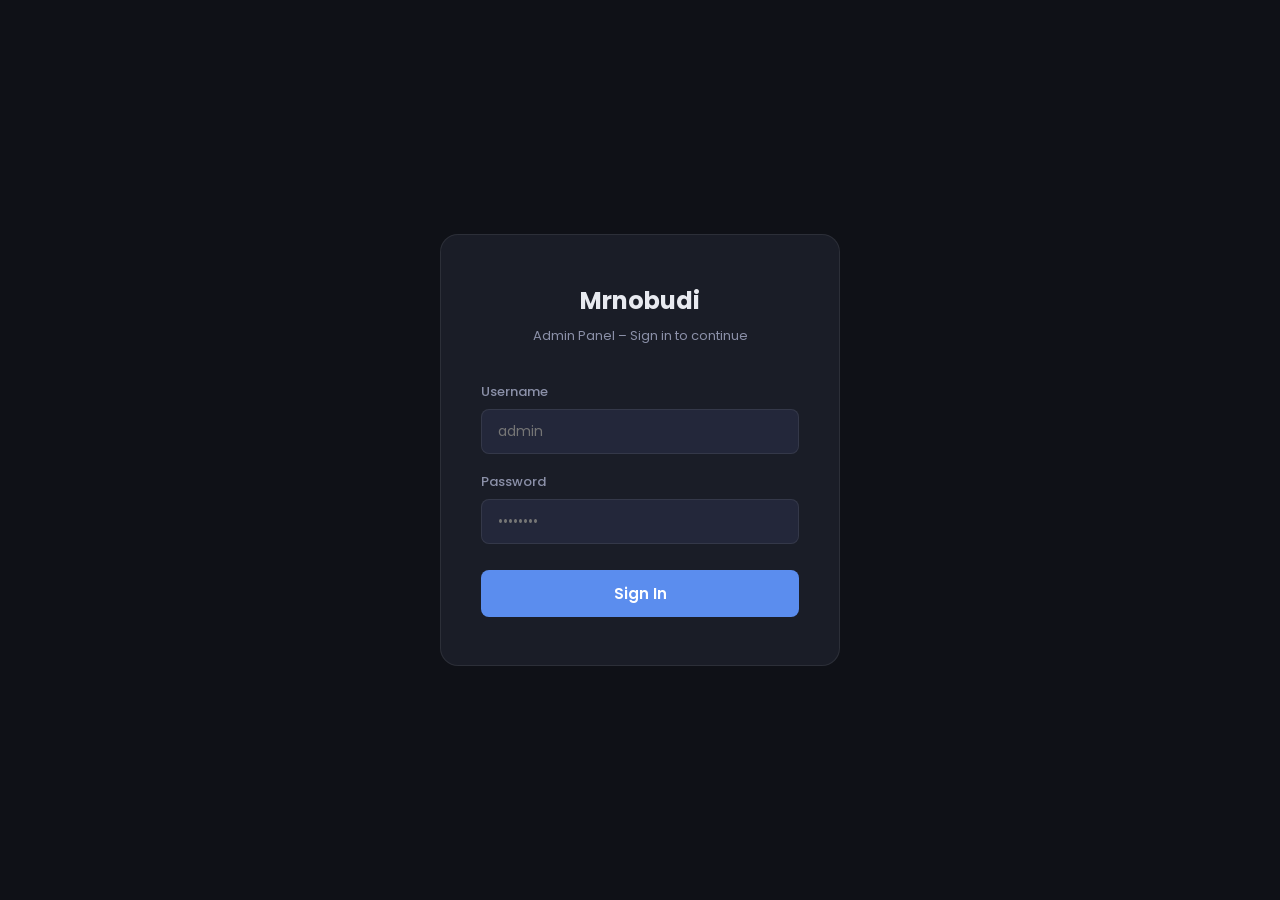
<file: Frontend/admin/dashboard.html>
﻿<!DOCTYPE html>
<html lang="en">
<head>
    <meta charset="UTF-8">
    <meta name="viewport" content="width=device-width, initial-scale=1.0">
    <title>Admin Dashboard – Mrnobudi</title>
    <link rel="icon" type="image/png" href="../assets/images/HomePage/Logo.png">
    <link rel="stylesheet" href="../css/admin.css">
    <link href="https://fonts.googleapis.com/css2?family=Poppins:wght@400;500;600;700&display=swap" rel="stylesheet">
</head>
<body>

<!-- SIDEBAR -->
<aside class="sidebar">
    <div class="sidebar-logo">
        Mrnobudi
        <span>Admin Panel</span>
    </div>
    <ul class="sidebar-nav">

        <!-- ── 🏠 Home ── -->
        <li class="nav-section-label open" data-group="home">🏠 Home <i class="nav-arrow">▶</i></li>
        <li class="nav-group-items open" id="group-home">
            <ul>
                <li><a href="#" class="active" data-section="home-hero">
                    <svg width="16" height="16" fill="none" stroke="currentColor" stroke-width="2" viewBox="0 0 24 24"><circle cx="12" cy="8" r="4"/><path d="M4 20c0-4 3.6-7 8-7s8 3 8 7"/></svg>
                    Hero & Avatar
                </a></li>
                <li><a href="#" data-section="skills">
                    <svg width="16" height="16" fill="none" stroke="currentColor" stroke-width="2" viewBox="0 0 24 24"><path d="M12 2L2 7l10 5 10-5-10-5zM2 17l10 5 10-5M2 12l10 5 10-5"/></svg>
                    Skills
                </a></li>
            </ul>
        </li>

        <!-- ── 👤 About ── -->
        <li class="nav-section-label" data-group="about">👤 About <i class="nav-arrow">▶</i></li>
        <li class="nav-group-items" id="group-about">
            <ul>
                <li><a href="#" data-section="about-identity">
                    <svg width="16" height="16" fill="none" stroke="currentColor" stroke-width="2" viewBox="0 0 24 24"><rect x="3" y="4" width="18" height="16" rx="2"/><circle cx="9" cy="10" r="2"/><path d="M15 8h2M15 12h2M7 16h10"/></svg>
                    Identity
                </a></li>
                <li><a href="#" data-section="about">
                    <svg width="16" height="16" fill="none" stroke="currentColor" stroke-width="2" viewBox="0 0 24 24"><path d="M22 10v6M2 10l10-7 10 7M5 10v7a1 1 0 001 1h3v-4h6v4h3a1 1 0 001-1v-7"/></svg>
                    Education
                </a></li>
                <li><a href="#" data-section="experience">
                    <svg width="16" height="16" fill="none" stroke="currentColor" stroke-width="2" viewBox="0 0 24 24"><rect x="2" y="7" width="20" height="14" rx="2"/><path d="M16 7V5a2 2 0 0 0-2-2h-4a2 2 0 0 0-2 2v2"/></svg>
                    Experience
                </a></li>
            </ul>
        </li>

        <!-- ── 💼 Portfolio ── -->
        <li class="nav-section-label" data-group="portfolio">💼 Portfolio <i class="nav-arrow">▶</i></li>
        <li class="nav-group-items" id="group-portfolio">
            <ul>
                <li><a href="#" data-section="projects">
                    <svg width="16" height="16" fill="none" stroke="currentColor" stroke-width="2" viewBox="0 0 24 24"><rect x="3" y="3" width="7" height="7" rx="1"/><rect x="14" y="3" width="7" height="7" rx="1"/><rect x="3" y="14" width="7" height="7" rx="1"/><rect x="14" y="14" width="7" height="7" rx="1"/></svg>
                    Projects
                </a></li>
            </ul>
        </li>

        <!-- ── 📞 Contact ── -->
        <li class="nav-section-label" data-group="contact">📞 Contact <i class="nav-arrow">▶</i></li>
        <li class="nav-group-items" id="group-contact">
            <ul>
                <li><a href="#" data-section="contact-info">
                    <svg width="16" height="16" fill="none" stroke="currentColor" stroke-width="2" viewBox="0 0 24 24"><circle cx="12" cy="8" r="4"/><path d="M4 20c0-4 3.6-7 8-7s8 3 8 7"/></svg>
                    Contact Info
                </a></li>
                <li><a href="#" data-section="socials">
                    <svg width="16" height="16" fill="none" stroke="currentColor" stroke-width="2" viewBox="0 0 24 24"><circle cx="18" cy="5" r="3"/><circle cx="6" cy="12" r="3"/><circle cx="18" cy="19" r="3"/><line x1="8.59" y1="13.51" x2="15.42" y2="17.49"/><line x1="15.41" y1="6.51" x2="8.59" y2="10.49"/></svg>
                    Social Links
                </a></li>
            </ul>
        </li>

        <!-- ── ⚙️ General ── -->
        <li class="nav-section-label" data-group="general">⚙️ General <i class="nav-arrow">▶</i></li>
        <li class="nav-group-items" id="group-general">
            <ul>
                <li><a href="#" data-section="texts-nav">
                    <svg width="16" height="16" fill="none" stroke="currentColor" stroke-width="2" viewBox="0 0 24 24"><path d="M3 12h18M3 6h18M3 18h18"/></svg>
                    Nav / Header
                </a></li>
                <li><a href="#" data-section="password">
                    <svg width="16" height="16" fill="none" stroke="currentColor" stroke-width="2" viewBox="0 0 24 24"><rect x="3" y="11" width="18" height="11" rx="2"/><path d="M7 11V7a5 5 0 0 1 10 0v4"/></svg>
                    Change Password
                </a></li>
            </ul>
        </li>

    </ul>
    <div class="sidebar-footer">
        <button class="btn-backup" onclick="activateSection('backup')">
            <svg width="16" height="16" fill="none" stroke="currentColor" stroke-width="2" viewBox="0 0 24 24"><path d="M21 15v4a2 2 0 0 1-2 2H5a2 2 0 0 1-2-2v-4"/><polyline points="7 10 12 15 17 10"/><line x1="12" y1="15" x2="12" y2="3"/></svg>
            Backup &amp; Restore
        </button>
        <a class="btn-github star" href="https://github.com/AbolfazlTafakori/Resume-Website" target="_blank" rel="noopener noreferrer">
            <svg width="15" height="15" viewBox="0 0 24 24" fill="none" stroke="currentColor" stroke-width="2" stroke-linejoin="round"><polygon points="12 2 15.09 8.26 22 9.27 17 14.14 18.18 21.02 12 17.77 5.82 21.02 7 14.14 2 9.27 8.91 8.26 12 2"/></svg>
            Star on GitHub
        </a>
        <a class="btn-github" href="https://github.com/AbolfazlTafakori/Resume-Website" target="_blank" rel="noopener noreferrer">
            <svg width="15" height="15" viewBox="0 0 24 24" fill="currentColor"><path d="M12 0C5.374 0 0 5.373 0 12c0 5.302 3.438 9.8 8.207 11.387.599.111.793-.261.793-.577v-2.234c-3.338.726-4.033-1.416-4.033-1.416-.546-1.387-1.333-1.756-1.333-1.756-1.089-.745.083-.729.083-.729 1.205.084 1.839 1.237 1.839 1.237 1.07 1.834 2.807 1.304 3.492.997.107-.775.418-1.305.762-1.604-2.665-.305-5.467-1.334-5.467-5.931 0-1.311.469-2.381 1.236-3.221-.124-.303-.535-1.524.117-3.176 0 0 1.008-.322 3.301 1.23A11.509 11.509 0 0 1 12 5.803c1.02.005 2.047.138 3.006.404 2.291-1.552 3.297-1.23 3.297-1.23.653 1.653.242 2.874.118 3.176.77.84 1.235 1.911 1.235 3.221 0 4.609-2.807 5.624-5.479 5.921.43.372.823 1.102.823 2.222v3.293c0 .319.192.694.801.576C20.566 21.797 24 17.3 24 12c0-6.627-5.373-12-12-12z"/></svg>
            View on GitHub
        </a>
        <button class="btn-logout" id="logout-btn">Sign Out</button>
    </div>
</aside>

<!-- MAIN -->
<div class="main-content">

    <!-- ===== HOME — HERO & AVATAR ===== -->
    <div id="section-home-hero" class="section-view">
        <div class="page-header">
            <h1>🏠 Hero & Avatar</h1>
            <p>Edit the hero section and avatar shown on the Home page</p>
        </div>
        <div class="section-card">
            <h2>Home Page Avatar</h2>
            <div class="form-group">
                <div class="upload-group">
                    <img id="preview-home-avatar" class="avatar-preview" src="" alt="">
                    <div>
                        <input type="file" id="file-home-avatar" accept="image/*" style="display:none">
                        <button class="btn-upload" onclick="document.getElementById('file-home-avatar').click()">Upload Image</button>
                        <div style="font-size:12px;color:var(--text-muted);margin-top:6px;">Recommended: 400×400 px</div>
                    </div>
                </div>
            </div>
            <div class="form-row" style="margin-top:16px;">
                <div class="form-group">
                    <label>Avatar Border Color</label>
                    <div style="display:flex;align-items:center;gap:14px;margin-top:6px;">
                        <input type="color" id="homeAvatarBorderColor" value="#5b8dee"
                               style="width:48px;height:38px;border:none;background:none;cursor:pointer;padding:0;">
                        <input type="text" class="form-control" id="homeAvatarBorderColorHex" placeholder="#5b8dee"
                               style="max-width:140px;" value="#5b8dee">
                        <button class="btn-upload" onclick="document.getElementById('homeAvatarBorderColor').value='#000000';document.getElementById('homeAvatarBorderColorHex').value='none';">No Border</button>
                    </div>
                    <div style="font-size:12px;color:var(--text-muted);margin-top:6px;">Type <code>none</code> to remove border</div>
                </div>
            </div>
        </div>
        <div class="section-card">
            <h2>Hero Text</h2>
            <div class="form-row">
                <div class="form-group">
                    <label>Hero Title</label>
                    <input type="text" class="form-control" id="heroTitle" placeholder="Backend web developer !">
                </div>
                <div class="form-group">
                    <label>Hero Subtitle</label>
                    <input type="text" class="form-control" id="heroSubtitle" placeholder="Hi, I'm Mrnobudi...">
                </div>
            </div>
        </div>
        <div class="section-card">
            <h2>Page Texts</h2>
            <div class="form-group">
                <label>Skills Section Title</label>
                <input type="text" class="form-control" id="txt-homeSkillsTitle" placeholder="My Skills">
            </div>
            <div style="margin-top:8px;"><button class="btn-upload" onclick="saveTexts()">Save Texts</button></div>
        </div>
    </div>

    <!-- ===== ABOUT — IDENTITY ===== -->
    <div id="section-about-identity" class="section-view" style="display:none">
        <div class="page-header">
            <h1>👤 Identity</h1>
            <p>Edit your personal info shown on the About and Contact pages</p>
        </div>
        <div class="section-card">
            <h2>About Page Avatar</h2>
            <div class="form-group">
                <div class="upload-group">
                    <img id="preview-about-avatar" class="avatar-preview" src="" alt="">
                    <div>
                        <input type="file" id="file-about-avatar" accept="image/*" style="display:none">
                        <button class="btn-upload" onclick="document.getElementById('file-about-avatar').click()">Upload Image</button>
                        <div style="font-size:12px;color:var(--text-muted);margin-top:6px;">Recommended: 400×400 px</div>
                    </div>
                </div>
            </div>
            <div class="form-row" style="margin-top:16px;">
                <div class="form-group">
                    <label>Avatar Border Color</label>
                    <div style="display:flex;align-items:center;gap:14px;margin-top:6px;">
                        <input type="color" id="aboutAvatarBorderColor" value="#5b8dee"
                               style="width:48px;height:38px;border:none;background:none;cursor:pointer;padding:0;">
                        <input type="text" class="form-control" id="aboutAvatarBorderColorHex" placeholder="#5b8dee"
                               style="max-width:140px;" value="#5b8dee">
                        <button class="btn-upload" onclick="document.getElementById('aboutAvatarBorderColor').value='#000000';document.getElementById('aboutAvatarBorderColorHex').value='none';"
                                title="Remove border">No Border</button>
                    </div>
                </div>
            </div>
        </div>
        <div class="section-card">
            <h2>Personal Info</h2>
            <div class="form-row">
                <div class="form-group">
                    <label>Display Name</label>
                    <input type="text" class="form-control" id="profileName" placeholder="Mrnobudi">
                </div>
                <div class="form-group">
                    <label>Title / Role</label>
                    <input type="text" class="form-control" id="profileTitle" placeholder="Back-end Developer">
                </div>
            </div>
            <div class="form-row">
                <div class="form-group">
                    <label>Location</label>
                    <input type="text" class="form-control" id="profileLocation" placeholder="Iran">
                </div>
            </div>
            <div class="form-row single">
                <div class="form-group">
                    <label>Bio</label>
                    <textarea class="form-control" id="profileBio" placeholder="Chief Technology Officer with experience in leading innovative teams..."></textarea>
                </div>
            </div>
        </div>
        <div class="section-card">
            <h2>Page Texts</h2>
            <div class="form-row">
                <div class="form-group">
                    <label>Page Title</label>
                    <input type="text" class="form-control" id="txt-aboutPageTitle" placeholder="About me">
                </div>
                <div class="form-group">
                    <label>Education Header</label>
                    <input type="text" class="form-control" id="txt-aboutEducationHeader" placeholder="Education">
                </div>
            </div>
            <div class="form-row">
                <div class="form-group">
                    <label>Experience Header</label>
                    <input type="text" class="form-control" id="txt-aboutExperienceHeader" placeholder="Experience">
                </div>
            </div>
            <div style="margin-top:8px;"><button class="btn-upload" onclick="saveTexts()">Save Texts</button></div>
        </div>
    </div>

    <!-- ===== CONTACT — CONTACT INFO ===== -->
    <div id="section-contact-info" class="section-view" style="display:none">
        <div class="page-header">
            <h1>📞 Contact Info</h1>
            <p>Edit the avatar shown on the Contact page</p>
        </div>
        <div class="section-card">
            <h2>Contact Page Avatar</h2>
            <div class="form-group">
                <div class="upload-group">
                    <img id="preview-contact-avatar" class="avatar-preview" src="" alt="">
                    <div>
                        <input type="file" id="file-contact-avatar" accept="image/*" style="display:none">
                        <button class="btn-upload" onclick="document.getElementById('file-contact-avatar').click()">Upload Image</button>
                        <div style="font-size:12px;color:var(--text-muted);margin-top:6px;">Recommended: 400×400 px</div>
                    </div>
                </div>
            </div>
            <div class="form-row" style="margin-top:16px;">
                <div class="form-group">
                    <label>Avatar Border Color</label>
                    <div style="display:flex;align-items:center;gap:14px;margin-top:6px;">
                        <input type="color" id="contactAvatarBorderColor" value="#5b8dee"
                               style="width:48px;height:38px;border:none;background:none;cursor:pointer;padding:0;">
                        <input type="text" class="form-control" id="contactAvatarBorderColorHex" placeholder="#5b8dee"
                               style="max-width:140px;" value="#5b8dee">
                        <button class="btn-upload" onclick="document.getElementById('contactAvatarBorderColor').value='#000000';document.getElementById('contactAvatarBorderColorHex').value='none';">No Border</button>
                    </div>
                    <div style="font-size:12px;color:var(--text-muted);margin-top:6px;">Type <code>none</code> to remove border</div>
                </div>
            </div>
        </div>
        <div class="section-card">
            <h2>Page Texts</h2>
            <div class="form-row">
                <div class="form-group">
                    <label>Page Title</label>
                    <input type="text" class="form-control" id="txt-contactPageTitle" placeholder="Contact">
                </div>
                <div class="form-group">
                    <label>Title / Role</label>
                    <input type="text" class="form-control" id="contactRole" placeholder="Back-end Developer">
                </div>
            </div>
            <div style="margin-top:8px;"><button class="btn-upload" onclick="saveContactTexts()">Save Texts</button></div>
        </div>
    </div>

    <!-- ===== SKILLS ===== -->
    <div id="section-skills" class="section-view" style="display:none">
        <div class="page-header">
            <h1>Skills</h1>
            <p>Manage the skills shown on the home page</p>
        </div>
        <div class="section-card">
            <h2>Skill List</h2>
            <div class="item-list" id="skills-list"></div>
            <button class="btn-add" id="add-skill-btn">
                <svg width="14" height="14" viewBox="0 0 24 24" fill="none" stroke="currentColor" stroke-width="2.5"><line x1="12" y1="5" x2="12" y2="19"/><line x1="5" y1="12" x2="19" y2="12"/></svg>
                Add Skill
            </button>
        </div>
    </div>

    <!-- ===== PROJECTS ===== -->
    <div id="section-projects" class="section-view" style="display:none">
        <div class="page-header">
            <h1>💼 Projects</h1>
            <p>Add or edit your portfolio projects</p>
        </div>
        <div class="section-card">
            <h2>Page Texts</h2>
            <div class="form-group">
                <label>Page Title</label>
                <input type="text" class="form-control" id="txt-portfolioPageTitle" placeholder="Portfolio">
            </div>
            <div style="margin-top:8px;"><button class="btn-upload" onclick="saveTexts()">Save Texts</button></div>
        </div>
        <div class="section-card">
            <h2>Project List</h2>
            <div class="item-list" id="projects-list"></div>
            <button class="btn-add" id="add-project-btn">
                <svg width="14" height="14" viewBox="0 0 24 24" fill="none" stroke="currentColor" stroke-width="2.5"><line x1="12" y1="5" x2="12" y2="19"/><line x1="5" y1="12" x2="19" y2="12"/></svg>
                Add Project
            </button>
        </div>
    </div>

    <!-- ===== ABOUT / EDUCATION ===== -->
    <div id="section-about" class="section-view" style="display:none">
        <div class="page-header">
            <h1>About & Education</h1>
            <p>Edit the About Me page content</p>
        </div>
        <div class="section-card">
            <h2>Education</h2>
            <div class="item-list" id="edu-list"></div>
            <button class="btn-add" id="add-edu-btn">
                <svg width="14" height="14" viewBox="0 0 24 24" fill="none" stroke="currentColor" stroke-width="2.5"><line x1="12" y1="5" x2="12" y2="19"/><line x1="5" y1="12" x2="19" y2="12"/></svg>
                Add Education
            </button>
        </div>
    </div>

    <!-- ===== EXPERIENCE ===== -->
    <div id="section-experience" class="section-view" style="display:none">
        <div class="page-header">
            <h1>Experience</h1>
            <p>Edit work experience entries</p>
        </div>
        <div class="section-card">
            <h2>Experience List</h2>
            <div class="item-list" id="exp-list"></div>
            <button class="btn-add" id="add-exp-btn">
                <svg width="14" height="14" viewBox="0 0 24 24" fill="none" stroke="currentColor" stroke-width="2.5"><line x1="12" y1="5" x2="12" y2="19"/><line x1="5" y1="12" x2="19" y2="12"/></svg>
                Add Experience
            </button>
        </div>
    </div>

    <!-- ===== SOCIAL LINKS ===== -->
    <div id="section-socials" class="section-view" style="display:none">
        <div class="page-header">
            <h1>Social Links</h1>
            <p>Add, edit or remove social links shown on the contact page</p>
        </div>
        <div class="section-card">
            <h2>Social Links</h2>
            <div class="item-list" id="socials-list"></div>
            <button class="btn-add" id="add-social-btn">
                <svg width="14" height="14" viewBox="0 0 24 24" fill="none" stroke="currentColor" stroke-width="2.5"><line x1="12" y1="5" x2="12" y2="19"/><line x1="5" y1="12" x2="19" y2="12"/></svg>
                Add Social Link
            </button>
        </div>
    </div>

    <!-- ===== PASSWORD ===== -->
    <div id="section-password" class="section-view" style="display:none">
        <div class="page-header">
            <h1>Change Password</h1>
            <p>Update your admin panel password</p>
        </div>
        <div class="section-card">
            <h2>Password</h2>
            <div class="form-row single">
                <div class="form-group">
                    <label>Current Password</label>
                    <input type="password" class="form-control" id="pwd-current">
                </div>
            </div>
            <div class="form-row">
                <div class="form-group">
                    <label>New Password</label>
                    <input type="password" class="form-control" id="pwd-new">
                </div>
                <div class="form-group">
                    <label>Confirm New Password</label>
                    <input type="password" class="form-control" id="pwd-confirm">
                </div>
            </div>
        </div>
    </div>

    <!-- ===== BACKUP & RESTORE ===== -->
    <div id="section-backup" class="section-view" style="display:none">
        <div class="page-header">
            <h1>Backup &amp; Restore</h1>
            <p>Save all your content and images to a file, or restore from one</p>
        </div>
        <div class="section-card">
            <h2>Download Backup</h2>
            <p style="color:var(--text-muted);font-size:13px;line-height:1.6;margin:0 0 14px;">
                Creates a single <code>.zip</code> with all your content, uploaded images and the
                admin login. It does <strong>not</strong> include your domains or server settings —
                so it can be restored on a different domain or a brand-new server without breaking.
            </p>
            <button class="btn-upload" id="backup-btn" onclick="downloadBackup()">Download Backup</button>
        </div>
        <div class="section-card">
            <h2>Restore from Backup</h2>
            <p style="color:var(--text-muted);font-size:13px;line-height:1.6;margin:0 0 14px;">
                Upload a backup <code>.zip</code> to replace <strong>all</strong> current content,
                images and the admin username/password with the ones from the backup.
                After restoring, log in again with the backup's username and password. This cannot be undone.
            </p>
            <div class="upload-group" style="align-items:center;">
                <input type="file" id="file-restore" accept=".zip,application/zip" style="display:none">
                <button class="btn-upload" onclick="document.getElementById('file-restore').click()">Choose File</button>
                <span id="restore-filename" style="font-size:13px;color:var(--text-muted);">No file chosen</span>
            </div>
            <div style="margin-top:14px;">
                <button class="btn-upload" id="restore-btn" onclick="restoreBackup()"
                        style="border-color:var(--danger);color:var(--danger);">Restore Now</button>
            </div>
        </div>
    </div>

    <!-- ===== NAV TEXTS ===== -->
    <div id="section-texts-nav" class="section-view" style="display:none">
        <div class="page-header"><h1>Nav / Header Texts</h1><p>Edit the navigation bar labels shown on every page</p></div>
        <div class="section-card">
            <h2>Navigation Labels</h2>
            <div class="form-row">
                <div class="form-group">
                    <label>Logo / Brand Name</label>
                    <input type="text" class="form-control" id="txt-navLogo" placeholder="Mrnobudi">
                </div>
                <div class="form-group">
                    <label>Home Link</label>
                    <input type="text" class="form-control" id="txt-navHome" placeholder="Home">
                </div>
            </div>
            <div class="form-row">
                <div class="form-group">
                    <label>About Link</label>
                    <input type="text" class="form-control" id="txt-navAbout" placeholder="About">
                </div>
                <div class="form-group">
                    <label>Portfolio Link</label>
                    <input type="text" class="form-control" id="txt-navPortfolio" placeholder="Portfolio">
                </div>
            </div>
            <div class="form-row">
                <div class="form-group">
                    <label>Contact Button</label>
                    <input type="text" class="form-control" id="txt-navContact" placeholder="Let's talk">
                </div>
            </div>
        </div>
        <div style="margin-top:8px;"><button class="btn-save-main" onclick="saveTexts()">Save Nav Texts</button></div>
    </div>


</div><!-- /main-content -->

<!-- SAVE BAR -->
<div class="save-bar">
    <span class="save-msg" id="save-msg">Saved successfully!</span>
    <button class="btn-save" id="save-btn">Save Changes</button>
</div>

<!-- MODALS -->
<!-- Skill Modal -->
<div class="modal-overlay" id="modal-skill">
    <div class="modal" style="max-width:560px">
        <h3 id="modal-skill-title">Add Skill</h3>
        <input type="hidden" id="skill-edit-id">
        <input type="hidden" id="skill-selected-icon">
        <div class="form-group">
            <label>Skill Name</label>
            <input type="text" class="form-control" id="skill-name" placeholder="e.g. React">
        </div>
        <div class="form-group">
            <label>Choose Icon</label>
            <!-- Preset icons grid -->
            <div class="icon-picker" id="icon-picker"></div>
            <!-- OR upload custom -->
            <div style="margin-top:12px;display:flex;align-items:center;gap:10px;">
                <span style="font-size:12px;color:var(--text-muted)">or upload custom:</span>
                <input type="file" id="file-skill-icon" accept="image/*" style="display:none">
                <button class="btn-upload" onclick="document.getElementById('file-skill-icon').click()">Upload Icon</button>
                <img id="preview-skill-icon" style="width:40px;height:40px;border-radius:8px;object-fit:contain;display:none;background:var(--surface2)" src="" alt="">
            </div>
        </div>
        <div class="modal-actions">
            <button class="btn-cancel" onclick="closeModal('modal-skill')">Cancel</button>
            <button class="btn-save" id="skill-save-btn">Save</button>
        </div>
    </div>
</div>

<!-- Project Modal -->
<div class="modal-overlay" id="modal-project">
    <div class="modal">
        <h3 id="modal-project-title">Add Project</h3>
        <input type="hidden" id="project-edit-id">
        <div class="form-group">
            <label>Project Name</label>
            <input type="text" class="form-control" id="project-name" placeholder="My Awesome Project">
        </div>
        <div class="form-group">
            <label>Overview</label>
            <textarea class="form-control" id="project-overview" placeholder="Short description of the project..." style="min-height:80px"></textarea>
        </div>
        <div class="form-row">
            <div class="form-group">
                <label>View URL</label>
                <input type="url" class="form-control" id="project-view" placeholder="https://...">
            </div>
            <div class="form-group">
                <label>GitHub URL</label>
                <input type="url" class="form-control" id="project-github" placeholder="https://github.com/...">
            </div>
        </div>
        <div class="form-group">
            <label>Project Image</label>
            <div class="upload-group">
                <img id="preview-project-img" class="avatar-preview" src="" alt="" style="border-radius:8px;width:80px;height:52px;object-fit:cover">
                <div>
                    <input type="file" id="file-project-img" accept="image/*" style="display:none">
                    <button class="btn-upload" onclick="document.getElementById('file-project-img').click()">Upload Image</button>
                </div>
            </div>
        </div>
        <div class="modal-actions">
            <button class="btn-cancel" onclick="closeModal('modal-project')">Cancel</button>
            <button class="btn-save" id="project-save-btn">Save</button>
        </div>
    </div>
</div>

<!-- Education Modal -->
<div class="modal-overlay" id="modal-edu">
    <div class="modal">
        <h3 id="modal-edu-title">Add Education</h3>
        <input type="hidden" id="edu-edit-id">
        <div class="form-group">
            <label>Period</label>
            <input type="text" class="form-control" id="edu-period" placeholder="2017 - 2021">
        </div>
        <div class="form-group">
            <label>Description</label>
            <input type="text" class="form-control" id="edu-desc" placeholder="Computer Engineering – MIT University">
        </div>
        <div class="modal-actions">
            <button class="btn-cancel" onclick="closeModal('modal-edu')">Cancel</button>
            <button class="btn-save" id="edu-save-btn">Save</button>
        </div>
    </div>
</div>

<!-- Experience Modal -->
<div class="modal-overlay" id="modal-exp">
    <div class="modal">
        <h3 id="modal-exp-title">Add Experience</h3>
        <input type="hidden" id="exp-edit-id">
        <div class="form-row">
            <div class="form-group">
                <label>Company</label>
                <input type="text" class="form-control" id="exp-company" placeholder="Google">
            </div>
            <div class="form-group">
                <label>Role</label>
                <input type="text" class="form-control" id="exp-role" placeholder="Software Engineer">
            </div>
        </div>
        <div class="form-group">
            <label>Period</label>
            <input type="text" class="form-control" id="exp-period" placeholder="2020 - Present">
        </div>
        <div class="form-group">
            <label>Bullets (one per line)</label>
            <textarea class="form-control" id="exp-bullets" placeholder="Developed...&#10;Led team of...&#10;Improved..." style="min-height:110px"></textarea>
        </div>
        <div class="modal-actions">
            <button class="btn-cancel" onclick="closeModal('modal-exp')">Cancel</button>
            <button class="btn-save" id="exp-save-btn">Save</button>
        </div>
    </div>
</div>

<!-- Social Modal -->
<div class="modal-overlay" id="modal-social">
    <div class="modal" style="max-width:560px">
        <h3 id="modal-social-title">Add Social Link</h3>
        <input type="hidden" id="social-edit-id">
        <input type="hidden" id="social-selected-icon">
        <div class="form-row">
            <div class="form-group">
                <label>Name</label>
                <input type="text" class="form-control" id="social-name" placeholder="e.g. LinkedIn">
            </div>
            <div class="form-group">
                <label>URL / Link</label>
                <input type="text" class="form-control" id="social-url" placeholder="https://...">
            </div>
        </div>
        <div class="form-group">
            <label>Choose Icon</label>
            <div class="icon-picker" id="social-icon-picker"></div>
            <div style="margin-top:12px;display:flex;align-items:center;gap:12px;flex-wrap:wrap;">
                <span style="font-size:12px;color:var(--text-muted)">or upload custom:</span>
                <input type="file" id="file-social-icon" accept="image/*" style="display:none">
                <button class="btn-upload" onclick="document.getElementById('file-social-icon').click()">Upload Icon</button>
                <img id="preview-social-icon" style="width:72px;height:72px;border-radius:10px;object-fit:contain;display:none;background:var(--surface2);border:2px solid var(--border);padding:6px;" src="" alt="">
            </div>
        </div>
        <div class="modal-actions">
            <button class="btn-cancel" onclick="closeModal('modal-social')">Cancel</button>
            <button class="btn-save" id="social-save-btn">Save</button>
        </div>
    </div>
</div>

<!-- Delete Confirmation Modal -->
<div class="modal-overlay" id="modal-confirm">
    <div class="modal-box" style="max-width:380px;text-align:center;">
        <div style="font-size:42px;margin-bottom:12px;">🗑️</div>
        <h3 id="confirm-title" style="margin-bottom:8px;font-size:17px;">Delete item?</h3>
        <p id="confirm-msg" style="font-size:13px;color:var(--text-muted);margin-bottom:24px;">This action cannot be undone.</p>
        <div style="display:flex;gap:10px;justify-content:center;">
            <button class="btn-cancel" onclick="closeModal('modal-confirm')">Cancel</button>
            <button class="btn-save" id="confirm-ok-btn" style="background:var(--danger);border-color:var(--danger);">Delete</button>
        </div>
    </div>
</div>

<script src="../js/config.js"></script>
<script src="../js/admin.js"></script>
<script>
    // ── Accordion sidebar ──────────────────────────────────────
    document.querySelectorAll('.nav-section-label[data-group]').forEach(label => {
        label.addEventListener('click', () => {
            const group = document.getElementById('group-' + label.dataset.group);
            const isOpen = group.classList.contains('open');
            group.classList.toggle('open', !isOpen);
            label.classList.toggle('open', !isOpen);
        });
    });

    // ── Sync color picker ↔ hex for each avatar ───────────────
    function syncColorPair(pickerId, hexId) {
        const picker = document.getElementById(pickerId);
        const hex    = document.getElementById(hexId);
        if (!picker || !hex) return;
        picker.addEventListener('input', () => { hex.value = picker.value; });
        hex.addEventListener('input', () => {
            const v = hex.value.trim();
            if (v === 'none' || v === 'transparent') return;
            if (/^#[0-9a-fA-F]{6}$/.test(v)) picker.value = v;
        });
    }
    syncColorPair('homeAvatarBorderColor',    'homeAvatarBorderColorHex');
    syncColorPair('aboutAvatarBorderColor',   'aboutAvatarBorderColorHex');
    syncColorPair('contactAvatarBorderColor', 'contactAvatarBorderColorHex');
</script>
</body>
</html>
</file>
<file: Frontend/css/admin.css>
/* ============================================
   ADMIN PANEL
   ============================================ */

*, *::before, *::after { margin: 0; padding: 0; box-sizing: border-box; }

:root {
    --bg:        #0f1117;
    --surface:   #1a1d27;
    --surface2:  #23273a;
    --border:    rgba(255,255,255,0.08);
    --accent:    #5b8dee;
    --accent-h:  #4a7be0;
    --danger:    #e05252;
    --text:      #e8eaf0;
    --text-muted:#8b90a8;
    --radius:    12px;
    --font:      'Poppins', sans-serif;
    --sidebar-w: 240px;
}

body {
    font-family: var(--font);
    background: var(--bg);
    color: var(--text);
    min-height: 100vh;
    display: flex;
}

/* ======== LOGIN ======== */
.login-page {
    width: 100vw;
    height: 100vh;
    display: flex;
    align-items: center;
    justify-content: center;
    background: var(--bg);
}

.login-card {
    background: var(--surface);
    border: 1px solid var(--border);
    border-radius: 18px;
    padding: 48px 40px;
    width: 100%;
    max-width: 400px;
    text-align: center;
}

.login-card .logo {
    font-size: 24px;
    font-weight: 700;
    margin-bottom: 8px;
    color: var(--text);
}

.login-card .subtitle {
    font-size: 13px;
    color: var(--text-muted);
    margin-bottom: 36px;
}

.form-group {
    text-align: left;
    margin-bottom: 18px;
}

.form-group label {
    display: block;
    font-size: 13px;
    font-weight: 500;
    color: var(--text-muted);
    margin-bottom: 7px;
}

.form-control {
    width: 100%;
    padding: 11px 16px;
    background: var(--surface2);
    border: 1px solid var(--border);
    border-radius: 8px;
    color: var(--text);
    font-family: var(--font);
    font-size: 14px;
    outline: none;
    transition: border-color 0.2s;
}

.form-control:focus { border-color: var(--accent); }

.btn-primary {
    width: 100%;
    padding: 12px;
    background: var(--accent);
    color: white;
    border: none;
    border-radius: 8px;
    font-family: var(--font);
    font-size: 15px;
    font-weight: 600;
    cursor: pointer;
    transition: background 0.2s;
    margin-top: 8px;
}

.btn-primary:hover { background: var(--accent-h); }

.login-error {
    margin-top: 14px;
    font-size: 13px;
    color: var(--danger);
    display: none;
}

/* ======== LAYOUT ======== */
.sidebar {
    width: var(--sidebar-w);
    min-height: 100vh;
    background: var(--surface);
    border-right: 1px solid var(--border);
    display: flex;
    flex-direction: column;
    flex-shrink: 0;
    position: fixed;
    top: 0; left: 0; bottom: 0;
}

.sidebar-logo {
    padding: 28px 24px 20px;
    font-size: 18px;
    font-weight: 700;
    border-bottom: 1px solid var(--border);
}

.sidebar-logo span {
    display: block;
    font-size: 11px;
    font-weight: 400;
    color: var(--text-muted);
    margin-top: 3px;
}

.sidebar-nav {
    list-style: none;
    padding: 16px 12px;
    flex: 1;
    overflow-y: auto;
}

.sidebar-nav li a {
    display: flex;
    align-items: center;
    gap: 10px;
    padding: 10px 14px;
    border-radius: 8px;
    color: var(--text-muted);
    text-decoration: none;
    font-size: 14px;
    font-weight: 500;
    transition: background 0.18s, color 0.18s;
}

.sidebar-nav li a:hover,
.sidebar-nav li a.active {
    background: rgba(91,141,238,0.12);
    color: var(--accent);
}

.sidebar-nav li a svg { flex-shrink: 0; }

.nav-section-label {
    display: flex;
    align-items: center;
    justify-content: space-between;
    padding: 14px 12px 6px;
    font-size: 10px;
    font-weight: 600;
    letter-spacing: 1.2px;
    text-transform: uppercase;
    color: var(--text-secondary);
    opacity: 0.55;
    cursor: pointer;
    user-select: none;
    transition: opacity 0.15s;
}
.nav-section-label:hover { opacity: 0.85; }
.nav-section-label .nav-arrow {
    font-style: normal;
    font-size: 9px;
    transition: transform 0.2s;
    opacity: 0.7;
}
.nav-section-label.open .nav-arrow { transform: rotate(90deg); }

.nav-group-items {
    overflow: hidden;
    max-height: 0;
    transition: max-height 0.25s ease;
}
.nav-group-items.open { max-height: 400px; }

.sidebar-footer {
    padding: 16px 24px;
    border-top: 1px solid var(--border);
}

.btn-logout {
    width: 100%;
    padding: 9px;
    background: transparent;
    border: 1px solid var(--border);
    border-radius: 8px;
    color: var(--text-muted);
    font-family: var(--font);
    font-size: 13px;
    cursor: pointer;
    transition: border-color 0.2s, color 0.2s;
}

.btn-logout:hover { border-color: var(--danger); color: var(--danger); }

.btn-github {
    display: flex;
    align-items: center;
    justify-content: center;
    gap: 8px;
    width: 100%;
    padding: 9px;
    margin-bottom: 8px;
    background: transparent;
    border: 1px solid var(--border);
    border-radius: 8px;
    color: var(--text-muted);
    font-family: var(--font);
    font-size: 13px;
    text-decoration: none;
    transition: border-color 0.2s, color 0.2s, background 0.2s;
}
.btn-github svg { flex-shrink: 0; }
.btn-github:hover { border-color: var(--accent); color: var(--accent); }
.btn-github.star:hover { border-color: #e3b341; color: #e3b341; }

.btn-backup {
    display: flex;
    align-items: center;
    justify-content: center;
    gap: 8px;
    width: 100%;
    padding: 10px;
    margin-bottom: 10px;
    background: rgba(91,141,238,0.14);
    border: 1px solid rgba(91,141,238,0.45);
    border-radius: 8px;
    color: var(--accent);
    font-family: var(--font);
    font-size: 13px;
    font-weight: 600;
    cursor: pointer;
    transition: background 0.2s, border-color 0.2s;
}
.btn-backup svg { flex-shrink: 0; }
.btn-backup:hover { background: rgba(91,141,238,0.22); border-color: var(--accent); }

/* ======== MAIN CONTENT ======== */
.main-content {
    margin-left: var(--sidebar-w);
    flex: 1;
    padding: 36px 40px;
    width: calc(100vw - var(--sidebar-w));
    max-width: calc(100vw - var(--sidebar-w));
    min-width: 0;
}

.section-view {
    width: 100%;
}

.page-header {
    margin-bottom: 32px;
}

.page-header h1 {
    font-size: 26px;
    font-weight: 700;
    margin-bottom: 4px;
}

.page-header p {
    font-size: 13px;
    color: var(--text-muted);
}

/* ======== SECTIONS ======== */
.section-card {
    background: var(--surface);
    border: 1px solid var(--border);
    border-radius: var(--radius);
    padding: 28px;
    margin-bottom: 24px;
}

.section-card h2 {
    font-size: 15px;
    font-weight: 600;
    margin-bottom: 22px;
    padding-bottom: 14px;
    border-bottom: 1px solid var(--border);
    color: var(--text);
}

.form-row {
    display: grid;
    grid-template-columns: 1fr 1fr;
    gap: 16px;
    margin-bottom: 16px;
}

.form-row.single { grid-template-columns: 1fr; }

textarea.form-control {
    resize: vertical;
    min-height: 90px;
}

/* ======== IMAGE UPLOAD ======== */
.upload-group {
    display: flex;
    align-items: center;
    gap: 16px;
}

.avatar-preview {
    width: 68px;
    height: 68px;
    border-radius: 50%;
    object-fit: cover;
    border: 2px solid var(--border);
    background: var(--surface2);
    flex-shrink: 0;
}

.btn-upload {
    padding: 9px 18px;
    background: var(--surface2);
    border: 1px solid var(--border);
    border-radius: 8px;
    color: var(--text);
    font-family: var(--font);
    font-size: 13px;
    font-weight: 500;
    cursor: pointer;
    transition: border-color 0.2s;
}

.btn-upload:hover { border-color: var(--accent); }

/* ======== LISTS (Skills / Projects / Edu / Exp) ======== */
.item-list {
    display: flex;
    flex-direction: column;
    gap: 10px;
    margin-bottom: 16px;
}

.item-row {
    display: flex;
    align-items: center;
    gap: 12px;
    background: var(--surface2);
    border: 1px solid var(--border);
    border-radius: 8px;
    padding: 12px 16px;
}

.item-row .item-icon {
    width: 36px;
    height: 36px;
    object-fit: contain;
    flex-shrink: 0;
}

.item-row .item-name {
    flex: 1;
    font-size: 14px;
    font-weight: 500;
}

.item-row .item-sub {
    font-size: 12px;
    color: var(--text-muted);
}

.item-row .item-actions {
    display: flex;
    gap: 8px;
    margin-left: auto;
}

.btn-icon {
    width: 32px;
    height: 32px;
    border-radius: 6px;
    border: 1px solid var(--border);
    background: transparent;
    color: var(--text-muted);
    cursor: pointer;
    display: flex;
    align-items: center;
    justify-content: center;
    transition: border-color 0.18s, color 0.18s, background 0.18s;
}

.btn-icon:hover { border-color: var(--accent); color: var(--accent); }
.btn-icon.danger:hover { border-color: var(--danger); color: var(--danger); }

.btn-add {
    display: inline-flex;
    align-items: center;
    gap: 6px;
    padding: 9px 18px;
    background: rgba(91,141,238,0.12);
    border: 1px dashed rgba(91,141,238,0.4);
    border-radius: 8px;
    color: var(--accent);
    font-family: var(--font);
    font-size: 13px;
    font-weight: 500;
    cursor: pointer;
    transition: background 0.18s;
}

.btn-add:hover { background: rgba(91,141,238,0.2); }

/* ======== SAVE BAR ======== */
.save-bar {
    position: fixed;
    bottom: 0; left: var(--sidebar-w); right: 0;
    padding: 16px 40px;
    background: var(--surface);
    border-top: 1px solid var(--border);
    display: flex;
    align-items: center;
    justify-content: flex-end;
    gap: 12px;
    z-index: 50;
}

.save-bar .save-msg {
    font-size: 13px;
    color: #5bcc8d;
    opacity: 0;
    transition: opacity 0.3s;
}

.save-bar .save-msg.visible { opacity: 1; }

.btn-save {
    padding: 10px 28px;
    background: var(--accent);
    color: white;
    border: none;
    border-radius: 8px;
    font-family: var(--font);
    font-size: 14px;
    font-weight: 600;
    cursor: pointer;
    transition: background 0.2s;
}

.btn-save:hover { background: var(--accent-h); }

/* ======== MODAL ======== */
.modal-overlay {
    position: fixed;
    inset: 0;
    background: rgba(0,0,0,0.6);
    display: flex;
    align-items: center;
    justify-content: center;
    z-index: 200;
    opacity: 0;
    pointer-events: none;
    transition: opacity 0.2s;
}

.modal-overlay.open { opacity: 1; pointer-events: all; }

.modal {
    background: var(--surface);
    border: 1px solid var(--border);
    border-radius: 16px;
    padding: 32px;
    width: 100%;
    max-width: 480px;
}

.modal h3 { font-size: 17px; font-weight: 700; margin-bottom: 20px; }

.modal-actions {
    display: flex;
    justify-content: flex-end;
    gap: 10px;
    margin-top: 24px;
}

.btn-cancel {
    padding: 9px 20px;
    background: transparent;
    border: 1px solid var(--border);
    border-radius: 8px;
    color: var(--text-muted);
    font-family: var(--font);
    font-size: 14px;
    cursor: pointer;
    transition: border-color 0.2s;
}

.btn-cancel:hover { border-color: rgba(255,255,255,0.3); }

/* ======== ICON PICKER ======== */
.icon-picker {
    display: grid;
    grid-template-columns: repeat(auto-fill, minmax(72px, 1fr));
    gap: 10px;
    background: var(--surface2);
    border: 1px solid var(--border);
    border-radius: 10px;
    padding: 14px;
    max-height: 260px;
    overflow-y: auto;
}

.icon-pick-item {
    display: flex;
    flex-direction: column;
    align-items: center;
    gap: 6px;
    padding: 10px 6px;
    border-radius: 8px;
    border: 2px solid transparent;
    cursor: pointer;
    transition: border-color 0.18s, background 0.18s;
}

.icon-pick-item:hover {
    background: rgba(91,141,238,0.1);
    border-color: rgba(91,141,238,0.3);
}

.icon-pick-item.selected {
    border-color: var(--accent);
    background: rgba(91,141,238,0.15);
}

.icon-pick-item img {
    width: 42px;
    height: 42px;
    object-fit: contain;
}

.icon-pick-item span {
    font-size: 11px;
    color: var(--text-muted);
    text-align: center;
    white-space: nowrap;
    overflow: hidden;
    text-overflow: ellipsis;
    max-width: 68px;
}

/* ======== INLINE SAVE BUTTON (Page Texts sections) ======== */
.btn-save-main {
    display: inline-flex;
    align-items: center;
    padding: 11px 32px;
    background: var(--accent);
    color: white;
    border: none;
    border-radius: 8px;
    font-family: var(--font);
    font-size: 14px;
    font-weight: 600;
    cursor: pointer;
    transition: background 0.2s;
    margin-top: 8px;
}
.btn-save-main:hover { background: var(--accent-h); }

/* ======== TABS ======== */
.tab-bar {
    display: flex;
    gap: 4px;
    background: var(--surface2);
    border-radius: 10px;
    padding: 4px;
    margin-bottom: 24px;
    width: fit-content;
}

.tab-btn {
    padding: 8px 18px;
    border-radius: 7px;
    border: none;
    background: transparent;
    color: var(--text-muted);
    font-family: var(--font);
    font-size: 13px;
    font-weight: 500;
    cursor: pointer;
    transition: background 0.18s, color 0.18s;
}

.tab-btn.active { background: var(--surface); color: var(--text); }
</file>
